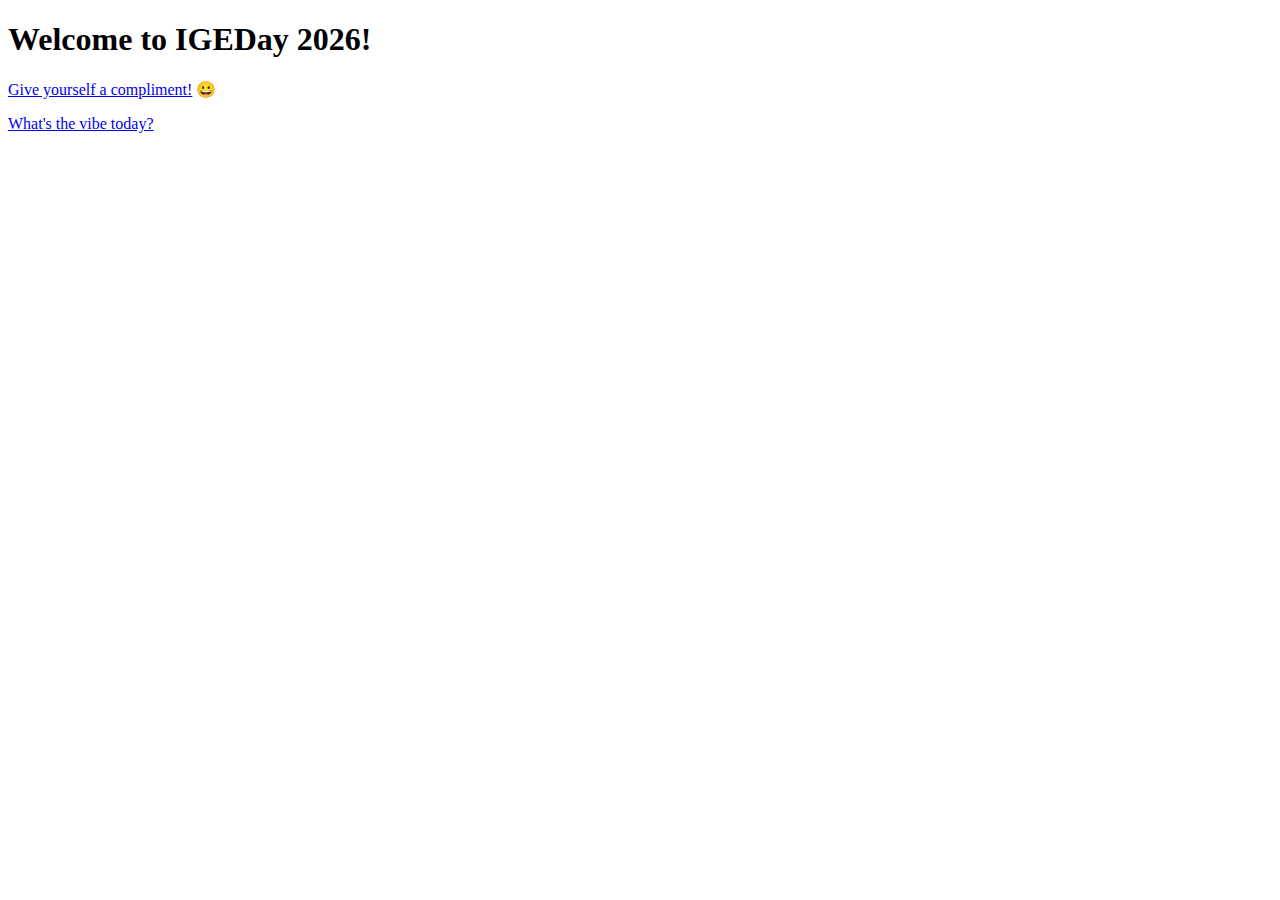
<file: public/index.html>
<!doctype html>
<html class="no-js" lang="">

<head>
  <meta charset="utf-8">
  <meta http-equiv="x-ua-compatible" content="ie=edge">
  <title>IGEDay 2026</title>
  <meta name="description" content="Introduce a Girl to Engineering Day 2026">
  <meta name="viewport" content="width=device-width, initial-scale=1">

  <link rel="apple-touch-icon" href="/apple-touch-icon.png">
  <!-- Place favicon.ico in the root directory -->
</head>

<body>
  <h1>Welcome to IGEDay 2026!</h1>
  <p><a href="compliment.html">Give yourself a compliment!</a> 😀</p>
  <p><a href="vibe.html">What's the vibe today?</a></p>
</body>

</html>
</file>
